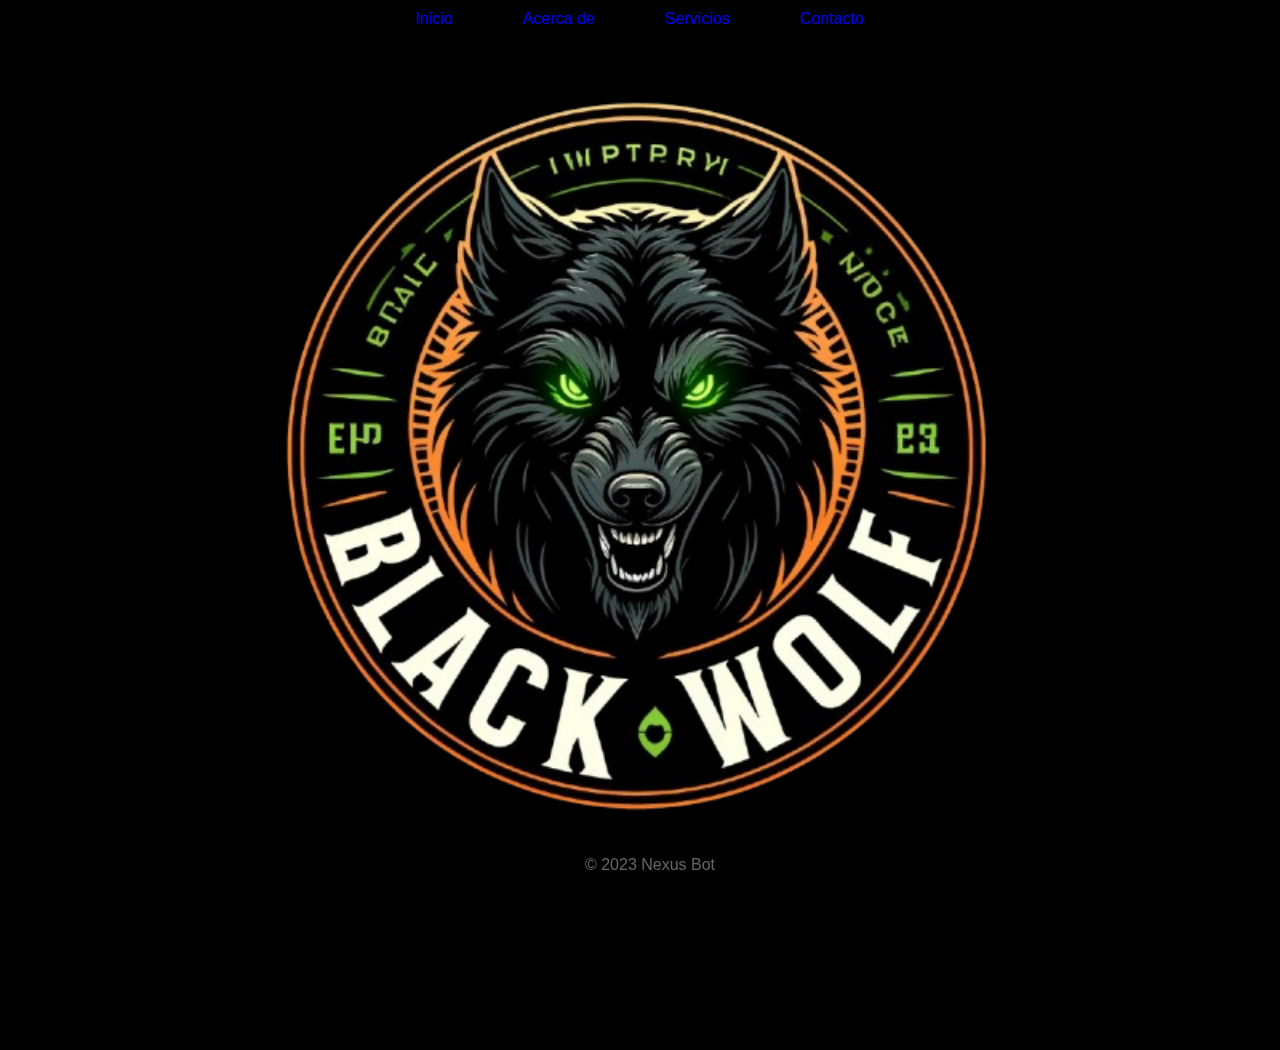
<file: index.html>
<!DOCTYPE html>
<html lang="es">
<head>
    <meta charset="UTF-8">
    <title>Nexus Discord Bot</title>
    <link rel="stylesheet" href="styles.css">
    <link rel="icon" type="image/x-icon" href="favicon.ico">
</head>
<body>
    <header>
        <nav>
            <ul>
                <li><a href="index.html">Inicio</a></li>
                <li><a href="about.html">Acerca de</a></li>
                <li><a href="services.html">Servicios</a></li>
                <li><a href="contact.html">Contacto</a></li>
            </ul>
        </nav>
        <div class="header-image-container">
        <img src="header-image.png" alt="Esta es una descripcion alternativa de la imagen para cuando no se pueda mostrar" width="480" height="380" />
        </div>
        <h1>Nexus Discord Bot </h1>
    </header>
    <main>
        <p>Esta
        
        
        
        .</p>
    </main>

    <footer>
        <p>&copy; 2023 Nexus Bot</p>
    </footer>
</body>
</html>
</file>
<file: styles.css>
/* Estilos generales */
body {
    margin: 0;
    font-family: 'Segoe UI', Tahoma, Geneva, Verdana, sans-serif;
    background-color: #000000; /* Fondo negro */
    color: ##00FF00; /* Texto verde pistacho */
}

/* Header */
header {
    background-color: #000000;
    padding-bottom: 20px;
}

/* Menú de Navegación */
nav {
    background-color: #000000;
}

nav ul {
    list-style-type: none;
    margin: 0;
    padding: 10px 0;
    display: flex;
    justify-content: center;
}

nav ul li {
    margin: 0 15px;
}

nav ul li a {
    text-decoration: none;
    color: ##00FF00; /* Texto verde pistacho */
    padding: 10px 20px;
    border: 1px solid ##00FF00; /* Borde verde pistacho */
    border-radius: 5px;
    transition: background-color 0.3s;
}

nav ul li a:hover {
    background-color: ##00FF00; /* Fondo verde pistacho al pasar el mouse */
    color: #000000; /* Texto oscuro al pasar el mouse */
}

/* Imagen del Header */
.header-image-container {
    text-align: center;
    margin-top: 20px;
}

.header-image-container img {
    width: 80%;
    max-width: 800px;
    height: auto;
    border-radius: 10px;
}

/* Título del Header */
header h1 {
    color: ##00FF00; /* Texto verde pistacho */
    text-align: center;
    margin-top: 20px;
}

/* Main */
main {
    padding: 20px;
}

/* Footer */
footer {
    background-color: ##000000;
    color: #666666;
    text-align: center;
    padding: 10px;
    position: fixed;
    width: 100%;
    bottom: 0;
}
.header-image-container {
    text-align: center;
    margin-top: 20px;
}

.header-image-container img {
    width: 80%;
    max-width: 800px;
    height: auto;
    border-radius: 10px;
}
</file>
